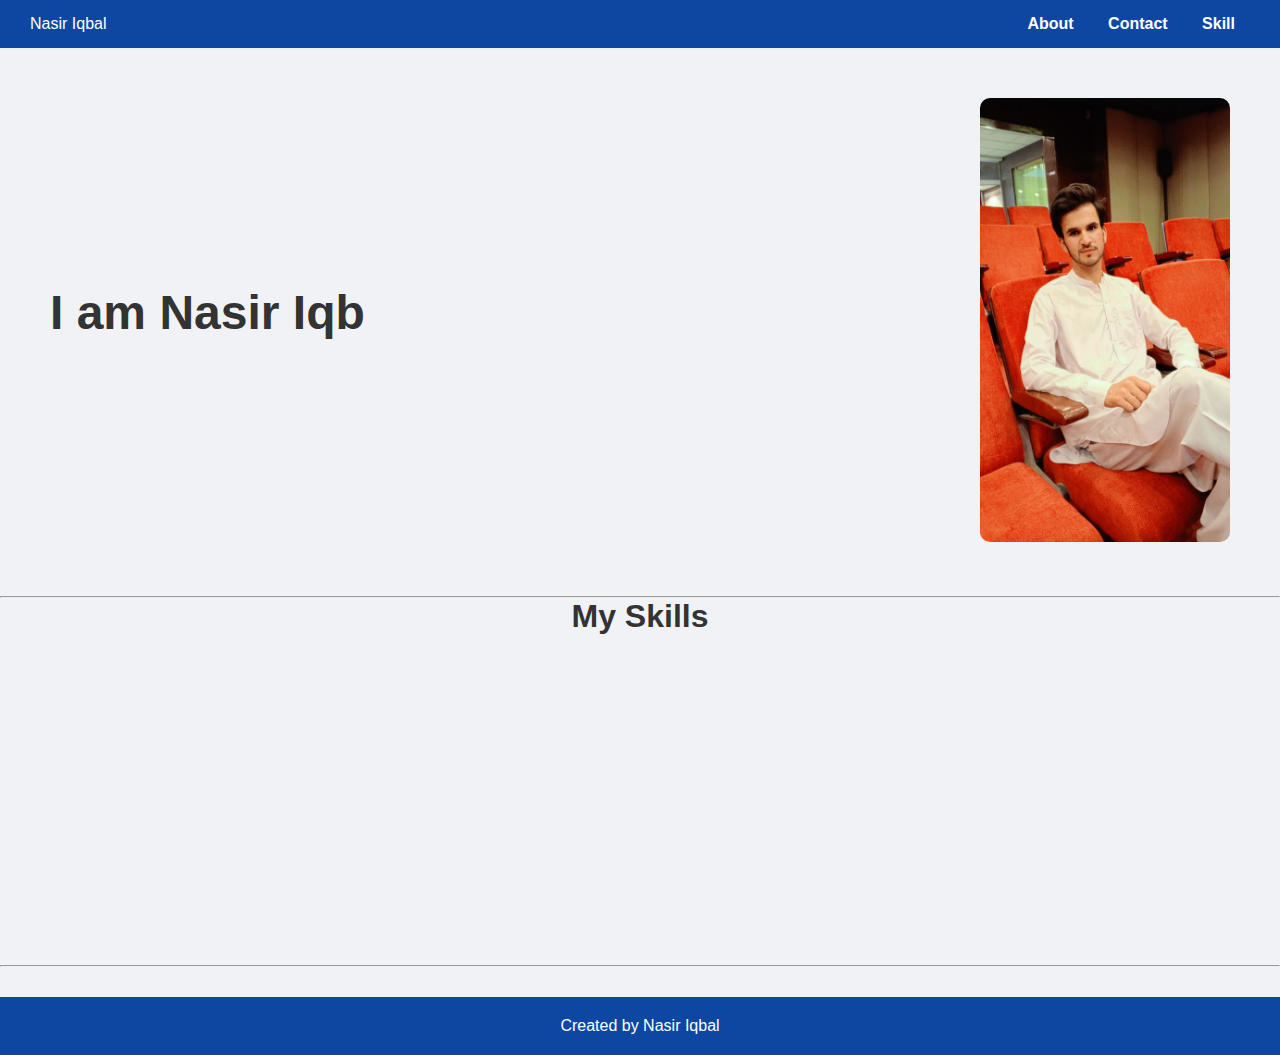
<file: portfolio/index.html>
<!DOCTYPE html>
<html lang="en">
<head>
  <meta charset="UTF-8" />
  <meta name="viewport" content="width=device-width, initial-scale=1.0"/>
  <title>Nasir Iqbal Portfolio</title>
  <link rel="stylesheet" href="style.css"/>
</head>
<body>

  <!-- Navbar -->
  <header class="navbar">
    <div class="logo">Nasir Iqbal</div>
    <nav class="nav-links">
      <a href="about.html">About</a>
      <a href="contact.html">Contact</a>
      <a href="skills.html">Skill</a>
    </nav>
  </header>

  <!-- Hero Section -->
  <section class="hero">
    <div class="text">
      <h1 id="animated-text"></h1>
    </div>
    <div class="profile">
      <img src="profile.jpg" alt="Profile Picture">
    </div>
  </section>
<hr>
<h1 class="skills"> My Skills</h1>
  <!-- Image Slider -->
  <section class="slider">
    <img class="slide" src="html-1.jpg" alt="Slide 1">
    <img class="slide" src="css-1.jpg" alt="Slide 2">
    <img class="slide" src="js-1.jpg" alt="Slide 3">
  </section>

  <!-- Footer -->
   <hr>
  <footer>
    Created by Nasir Iqbal
  </footer>

  <script src="script.js"></script>
</body>
</html>
</file>
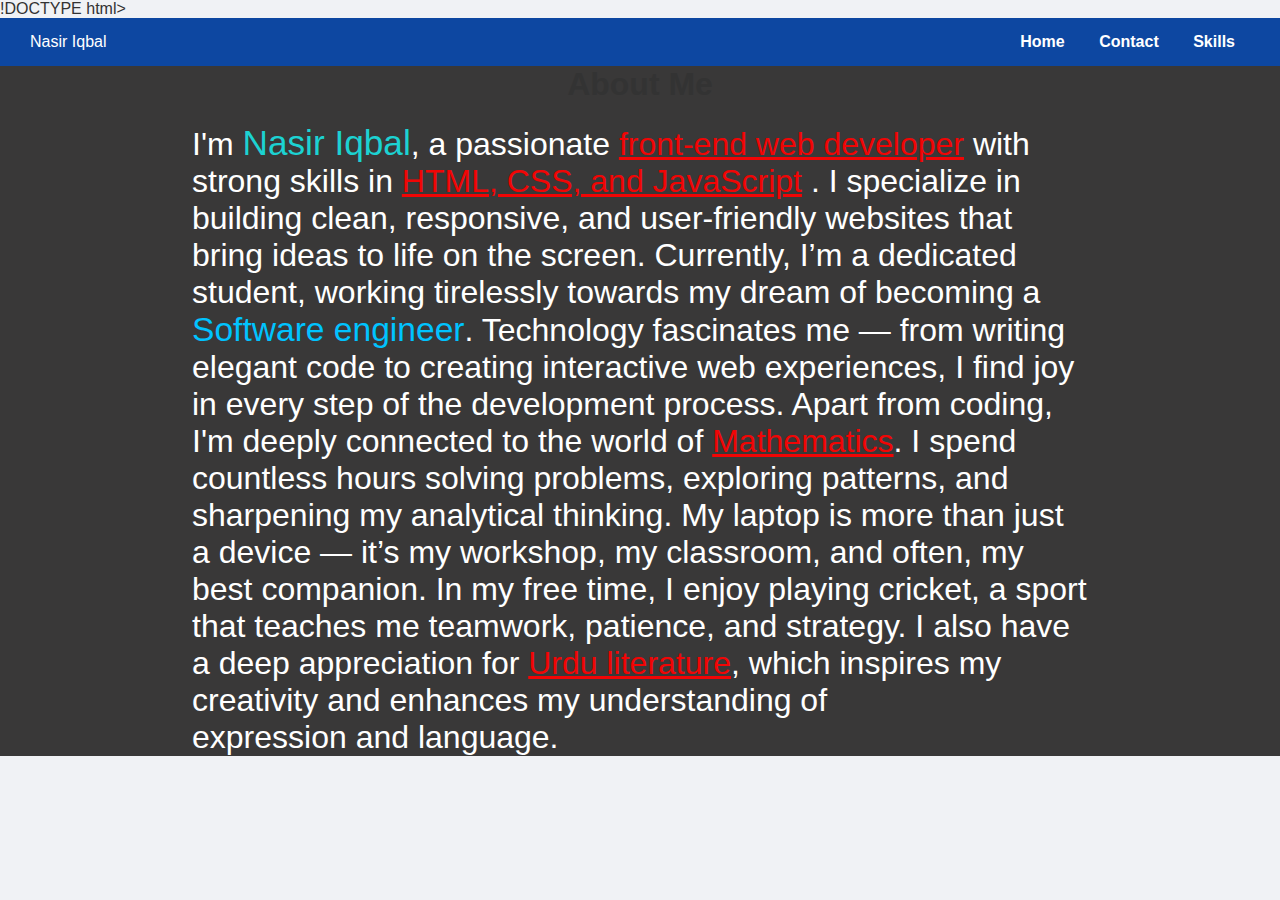
<file: portfolio/about.html>
!DOCTYPE html>
<html lang="en">
<head>
  <meta charset="UTF-8" />
  <meta name="viewport" content="width=device-width, initial-scale=1.0"/>
  <title>Nasir Iqbal Portfolio</title>
  <link rel="stylesheet" href="style.css"/>
</head>
<body>

  <!-- Navbar -->
  <header class="navbar">
    <div class="logo">Nasir Iqbal</div>
    <nav class="nav-links">
      <a href="index.html">Home</a>
      <a href="contact.html">Contact</a>
      <a href="skills.html">Skills</a>
    </nav>
  </header>
   <section class="about-section">
   <h1 class="about"> About Me</h1>
<p class="about-text">
     I'm <span id="name"> Nasir Iqbal</span>, a passionate <span id="undr-line">front-end web developer</span> with strong skills in <span id="undr-line">HTML, CSS, and JavaScript</span> . I specialize in building clean, responsive, and user-friendly websites that bring ideas to life on the screen.  

Currently, I’m a dedicated student, working tirelessly towards my dream of becoming a <span id="dream"> Software engineer</span>. Technology fascinates me — from writing elegant code to creating interactive web experiences, I find joy in every step of the development process.

Apart from coding, I'm deeply connected to the world of <span id="undr-line">Mathematics</span>. I spend countless hours solving problems, exploring patterns, and sharpening my analytical thinking. My laptop is more than just a device — it’s my workshop, my classroom, and often, my best companion.

In my free time, I enjoy playing cricket, a sport that teaches me teamwork, patience, and strategy. I also have a deep appreciation for <span id="undr-line">Urdu literature</span>, which inspires my creativity and enhances my understanding of expression and language.
</p>
</section>
</body>
</html>
</file>
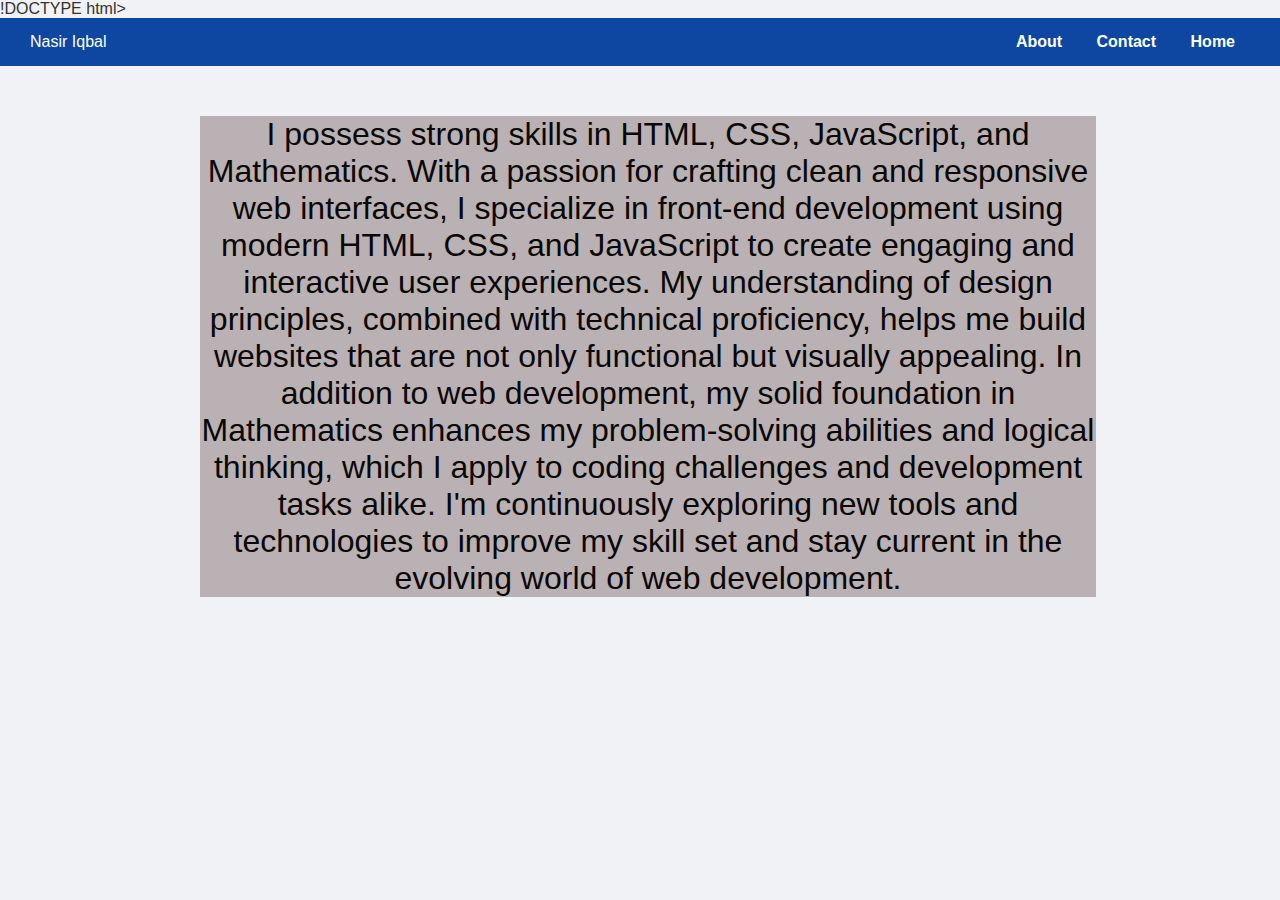
<file: portfolio/skills.html>
!DOCTYPE html>
<html lang="en">
<head>
  <meta charset="UTF-8" />
  <meta name="viewport" content="width=device-width, initial-scale=1.0"/>
  <title>Nasir Iqbal Portfolio</title>
  <link rel="stylesheet" href="style.css"/>
</head>
<body>

  <!-- Navbar -->
  <header class="navbar">
    <div class="logo">Nasir Iqbal</div>
    <nav class="nav-links">
      <a href="about.html">About</a>
      <a href="contact.html">Contact</a>
      <a href="index.html">Home</a>
    </nav>
  </header>
  <section >
    <p class="text-2">I possess strong skills in HTML, CSS, JavaScript, and Mathematics.  
With a passion for crafting clean and responsive web interfaces, I specialize in front-end development using modern HTML, CSS, and JavaScript to create engaging and interactive user experiences. My understanding of design principles, combined with technical proficiency, helps me build websites that are not only functional but visually appealing.

In addition to web development, my solid foundation in Mathematics enhances my problem-solving abilities and logical thinking, which I apply to coding challenges and development tasks alike.

I'm continuously exploring new tools and technologies to improve my skill set and stay current in the evolving world of web development.

</p>
  </section>
</body>
</html>
</file>
<file: portfolio/style.css>
* {
  margin: 0;
  padding: 0;
  box-sizing: border-box;
}

body {
  font-family: Arial, sans-serif;
  background: #f0f2f5;
  color: #333;
}

.navbar {
  display: flex;
  justify-content: space-between;
  align-items: center;
  background: #0d47a1;
  padding: 15px 30px;
  color: white;
}

.nav-links a {
  color: white;
  margin: 0 15px;
  text-decoration: none;
  font-weight: bold;
}

.nav-links a:hover {
  border-bottom: 2px solid white;
}

.hero {
  display: flex;
  align-items: center;
  justify-content: space-between;
  padding: 50px;
  flex-wrap: wrap;
}

.hero .text {
  flex: 1;
  font-size: 24px;
}

.hero .profile img {
  width: 250px;
  height: auto;
  border-radius: 10px;
}
.skills{
  text-align: center;
}
.slider {
  width: 100%;
  height: 300px;
  overflow: hidden;
  position: relative;
  margin-top: 30px;
}

.slide {
  width: 30%;
  height: 100%;
  object-fit: cover;
  position: absolute;
  opacity: 0;
  transition: opacity .5s ease-in-out;
  margin-left: 400px;
}

.slide.active {
  opacity: 1;
}

footer {
  text-align: center;
  padding: 20px;
  background: #0d47a1;
  color: white;
  margin-top: 30px;
}

/* Media Queries */
@media (max-width: 768px) {
  .hero {
    flex-direction: column;
    text-align: center;
  }

  .hero .profile img {
    width: 150px;
    margin-top: 20px;
  }

  .nav-links {
    display: flex;
    flex-direction: column;
    align-items: center;
  }

  .nav-links a {
    margin: 10px 0;
  }
}
/*contact*/
.h1{
  text-align: center;
}
.contact-container {
  background: white;
  padding: 40px;
  border-radius: 10px;
  box-shadow: 0 8px 16px rgba(0, 0, 0, 0.1);
  text-align: center;
}

h1 {
  margin-bottom: 20px;
  color: #333;
}

.email-box {
  display: flex;
  align-items: center;
  justify-content: center;
  margin: 10px 0;
  font-size: 18px;
}

.email-box i {
  margin-right: 10px;
  color: #007BFF;
}

.email-box a {
  text-decoration: none;
  color: #333;
  transition: color 0.3s;
}

.email-box a:hover {
  color: #007BFF;
}

.home-page {
  text-decoration: none;
  font-size: 1.5rem;
  background-color: black;
  color: white;

}

.home-page:hover {
  color: red;
  background-color: yellow;
}
/*about*/
.about-section {
  background-color: rgb(57, 56, 56);
  color: white;
}

.about {
  text-align: center;

}

.about-text {
  width: 70%;
  text-align: start;
  margin: auto;
  font-size: 2rem;
}

#name {
  font-size: 2.2rem;
  color: rgb(28, 210, 210);
}

#undr-line {
  text-decoration: underline;
  color: rgb(241, 5, 5);
}

#dream {
  font-size: 2.1rem;
  color: rgb(0, 195, 255);
}
.text-2{
  margin-top: 50px;
  margin-left: 200px;
  font-size: 2rem;
  width: 70%;
  background-color: rgb(185, 177, 179);
  color: rgb(10, 7, 4);
  text-align: center;
}
</file>
